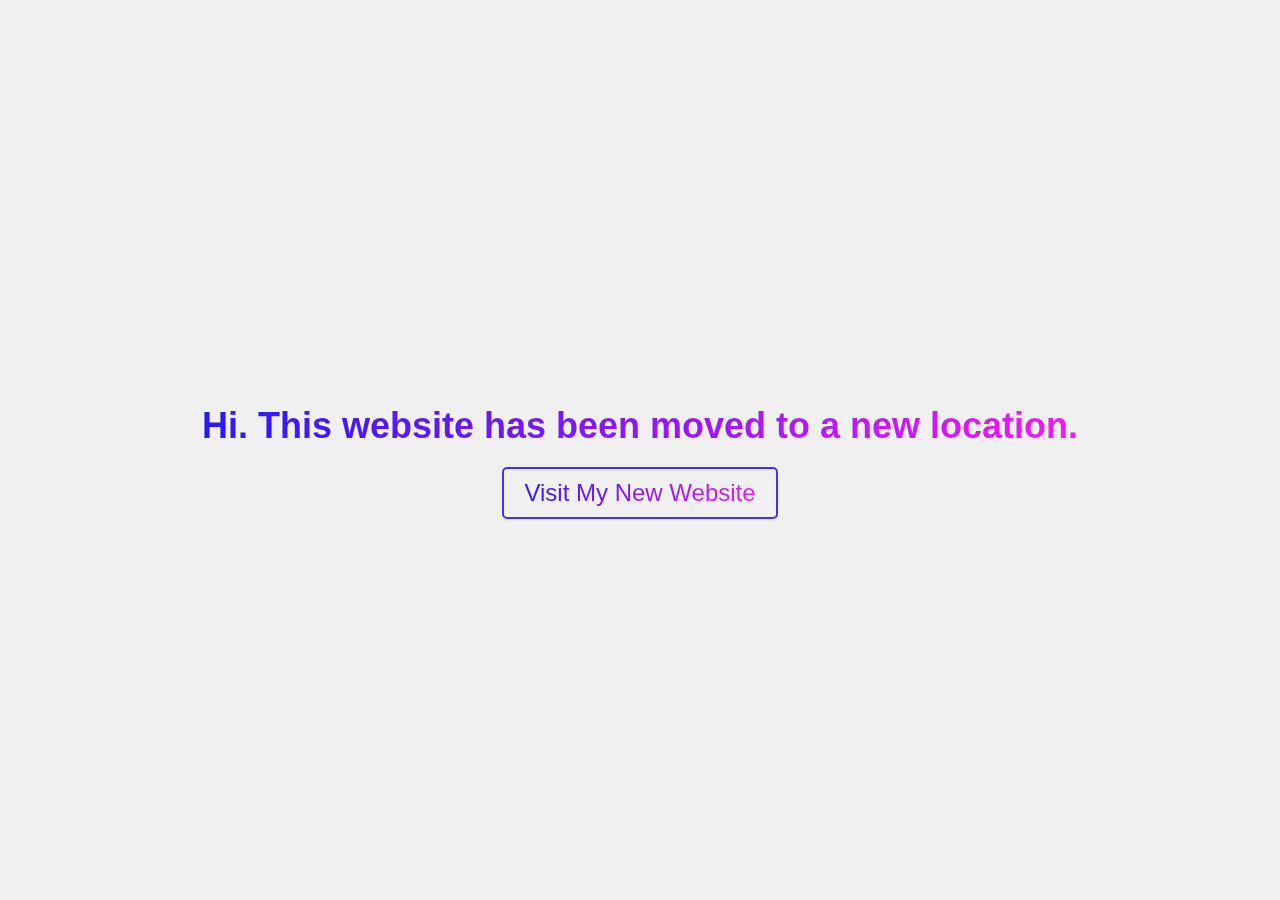
<file: index.html>
<!DOCTYPE html>
<html lang="en">

<head>
    <meta charset="UTF-8">
    <meta name="viewport" content="width=device-width, initial-scale=1.0">
    <link rel="icon" href="me.ico" type="image/x-icon">
    <title>Mahfu's Site</title>
    <style>
        body {
            display: flex;
            flex-direction: column;
            justify-content: center;
            align-items: center;
            height: 100vh;
            margin: 0;
            background-color: #f0f0f0;
        }

        h1 {
            font-family: Arial, Helvetica, sans-serif;
            text-align: center;
            font-size: 36px;
            margin-bottom: 20px;
            background: linear-gradient(90deg, #2819f5, #f319f3);
            background-clip: text;
            -webkit-background-clip: text;
            color: transparent;
        }

        a {
            font-family: Arial, Helvetica, sans-serif;
            text-decoration: none;
            font-size: 24px;
            color: #3498db;
            padding: 10px 20px;
            border: 2px solid #492dff;
            border-radius: 5px;
            transition: all 0.3s ease;
            background: linear-gradient(90deg, #2819f5, #f319f3);
            background-clip: text;
            -webkit-background-clip: text;
            color: transparent;
        }

        a:hover {
            /* background-color: #3498db; */
            background: linear-gradient(90deg, #2819f5, #f319f3);
            color: white;
            transform: scale(1.3);
        }
    </style>
</head>

<body>
    <h1>Hi. This website has been moved to a new location.</h1>
    <a href="https://mahfujarr.pythonanywhere.com">Visit My New Website</a>
</body>

</html>
</file>
